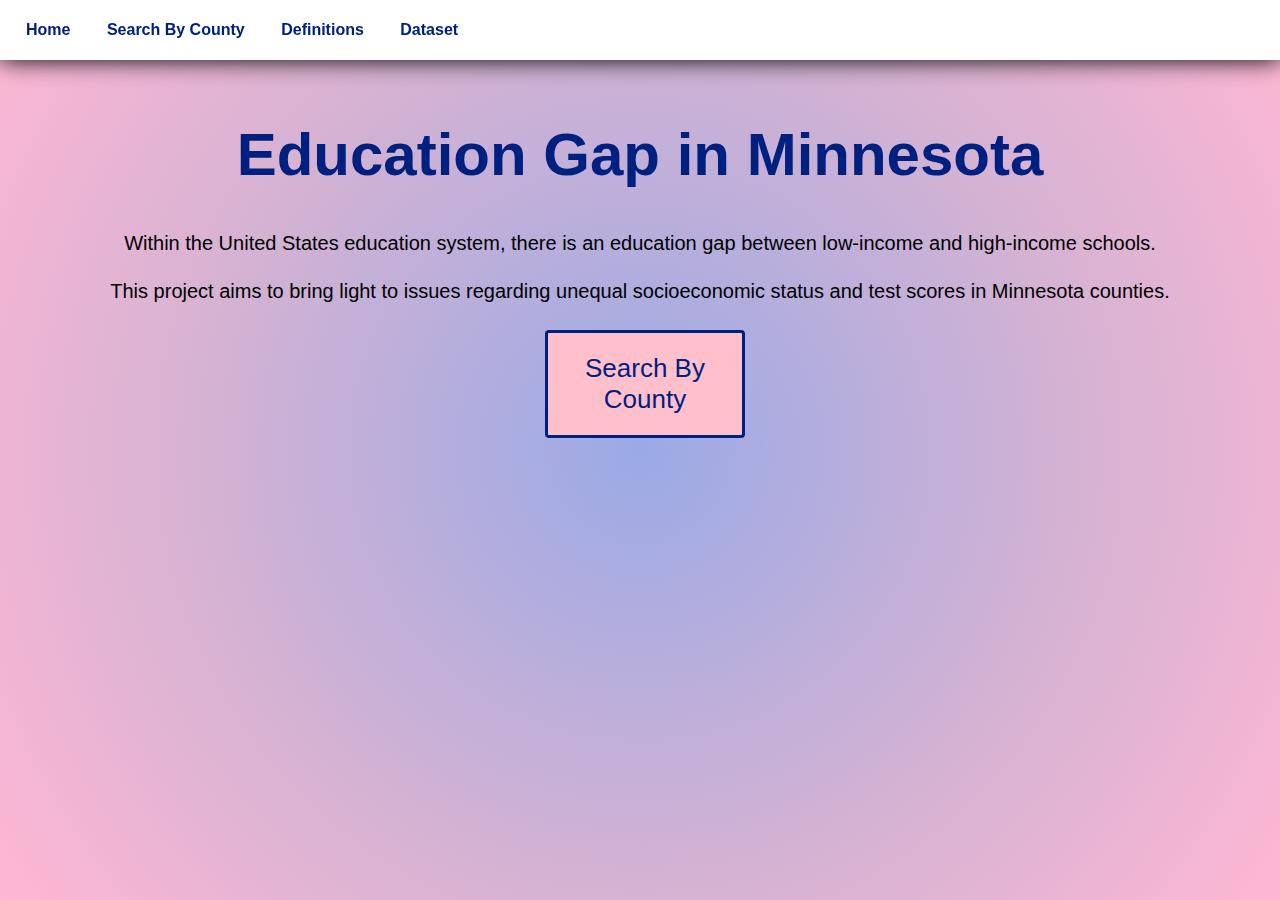
<file: templates/index.html>
<html>

<head>
  <title>Education gap in Minnesota</title>
  <link rel="stylesheet" href="../static/datastyle.css" />
</head>

<body>
  <header>
    <nav>
      <ul>
        <li><a href="/">Home</a></li>
        <li><a href="/searchpage">Search By County</a></li>
        <li><a href="/definitions">Definitions</a></li>
        <li><a href="/dataset">Dataset</a></li>
      </ul>
    </nav>
  </header>
  <h1>Education Gap in Minnesota</h1>
  <div>
    <p>Within the United States education system, there is an education gap between low-income and high-income
      schools.</p>

    <p>This project aims to bring light to issues regarding unequal socioeconomic status and test scores in Minnesota
      counties. </p>
  </div>
  <div>
    <a href="/searchpage"><button class = "button"><span>Search By County</span></button></a>
    
  </div>
</body>

</html>
</file>
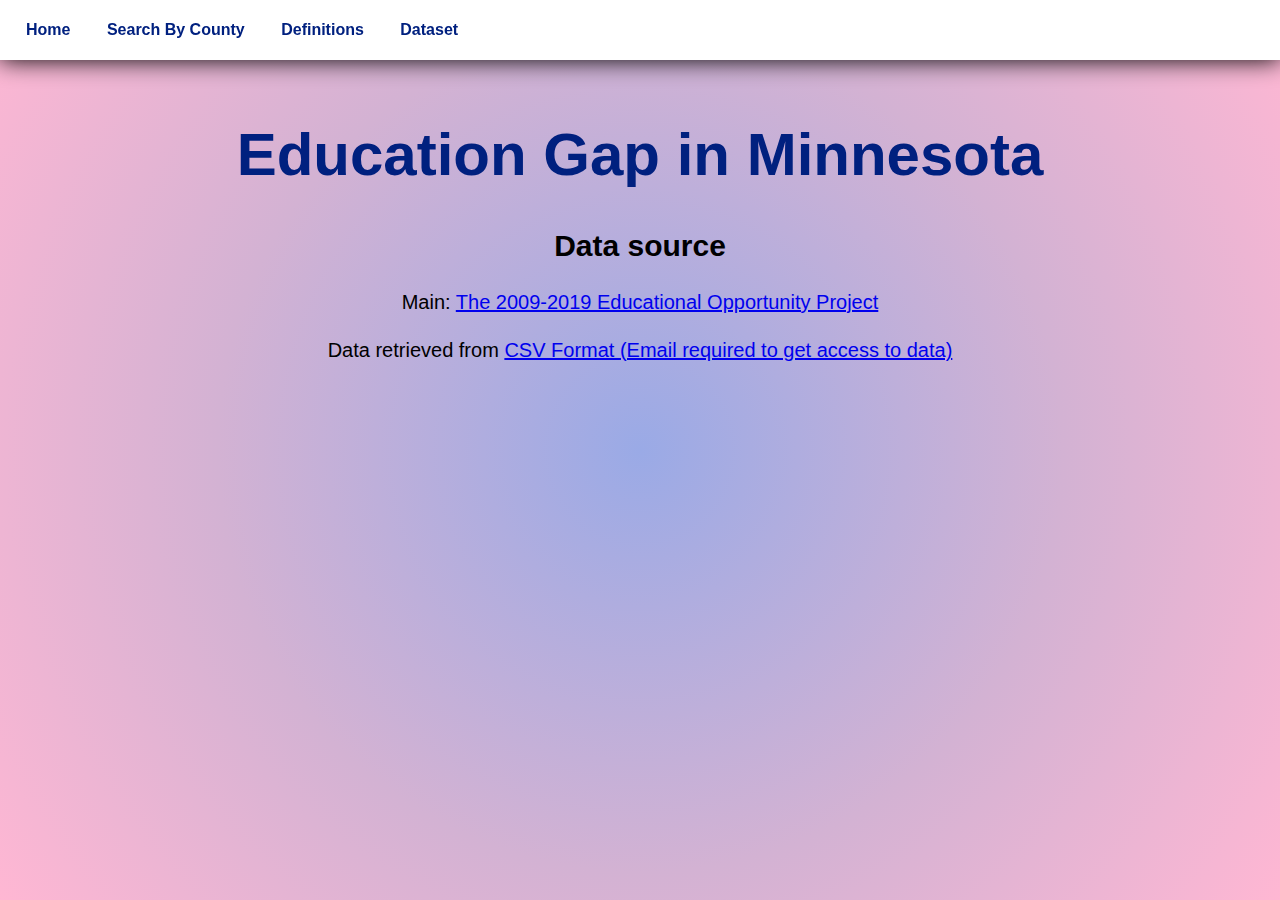
<file: templates/dataset_info.html>
<html>
  <head>
    <title>Dataset</title>
    <link rel="stylesheet" href="../static/datastyle.css" />
  </head>
  <body>
    <header>
      <nav>
      <ul>
        <li><a href="/">Home</a></li>
        <li><a href="/searchpage">Search By County</a></li>
        <li><a href="/definitions">Definitions</a></li>
        <li><a href="/dataset">Dataset</a></li>
      </ul>
    </nav>
    </header>
    <h1>Education Gap in Minnesota</h1>
    <div>
      <h2>Data source</h2>
      <p class="dataset">
        Main:
        <a
          href="https://edopportunity.org/opportunity/explorer/#/split/none/counties/avg/ses/all/3.15/37.39/-96.78/27001,46.604,-93.421"
          target="_blank"
          >The 2009-2019 Educational Opportunity Project</a
        >
      </p>
      <p class="dataset">
        Data retrieved from
        <a href="https://edopportunity.org/recovery/data/" target="_blank"
          >CSV Format (Email required to get access to data)</a
        >
      </p>
    </div>
  </body>
</html>
</file>
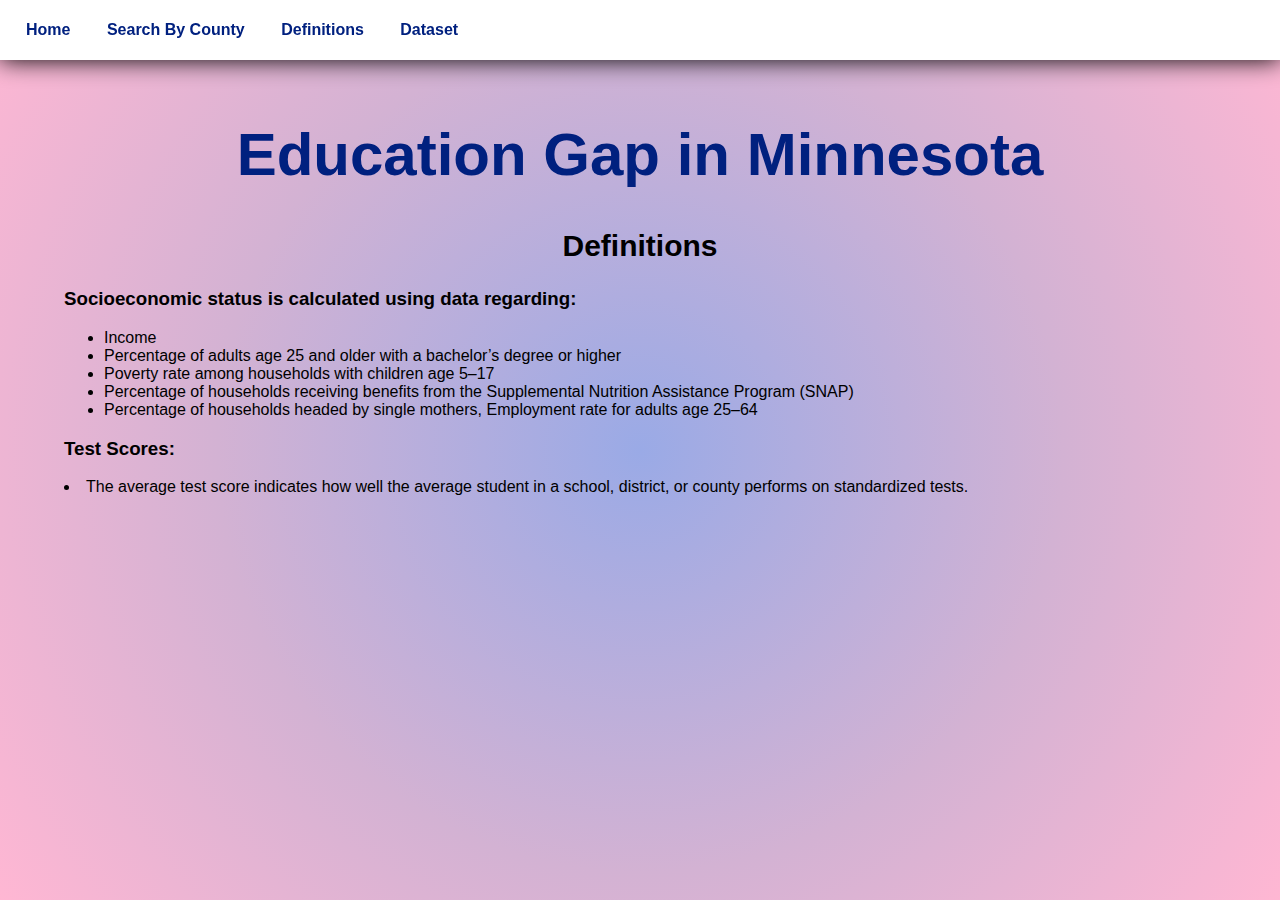
<file: templates/definitions.html>
<html>
  <head>
    <title>Dataset</title>
    <link rel="stylesheet" href="../static/datastyle.css" />
  </head>
  <body>
    <header>
      <nav>
      <ul>
        <li><a href="/">Home</a></li>
        <li><a href="/searchpage">Search By County</a></li>
        <li><a href="/definitions">Definitions</a></li>
        <li><a href="/dataset">Dataset</a></li>
      </ul>
    </nav>
    </header>
    <h1>Education Gap in Minnesota</h1>
    <div>
      <h2>Definitions</h2>

      <div>
        <h3>Socioeconomic status is calculated using data regarding:</h3>
        <ul>
        <li>Income</li>
        <li>Percentage of adults age 25 and older with a bachelor’s degree or higher</li>
        <li>Poverty rate among households with children age 5–17</li>
        <li>Percentage of households receiving benefits from the Supplemental Nutrition Assistance Program (SNAP)</li>
        <li>Percentage of households headed by single mothers, Employment rate for adults age 25–64</li>
        </ul> 

        </div>
        
        <div>
            <h3>Test Scores:</h3>
            <li> The average test score indicates how well the average student in a school, district, or county performs on standardized tests. </li>
        </div>
    </div>
  </body>
</html>
</file>
<file: static/datastyle.css>
body {
    margin-left: 5%;
    margin-right: 5%;
	font-family: Verdana, Geneva, sans-serif; 
	background: rgb(154,170,230);
	background: radial-gradient(circle, rgba(154,170,230,1) 0%, rgba(211,178,211,1) 54%, rgba(255,183,211,1) 100%);
}

header {
    background-color: white;
    position: fixed;
    top: 0;
    left: 0;
    right: 0;
    height: 60px;
    display: flex;
    align-items: center;
	text-align: center;
    box-shadow: 0 0 25px 0 black;
}

h1 {
	font-size: 60px;
	margin-top: 2em;
	color: #00207f;
	text-align: center;
}

h2 {
    text-align: center;
	color: #000000;
	font-size: 30px;
}

p {
	text-align: center;
	line-height: 1.4;
	font-size: 20px;
}

nav {
    text-align: center;
	font-weight: bold;
}

nav ul {
	list-style-type: none;
	overflow: hidden;
	margin: 0em;
	padding: 10px;
}

nav li {
	display: inline;
}

nav li a {
	color: #00207f;
	text-decoration: none;
	text-align: center;
	padding: 14px 16px;
}
nav li a:hover {
    background-color: pink;

}

form {
	text-align: center;
}

/* .dataset {
	text-align: left; */


table {
    width: 80%;
    margin: 20px auto;
    border-collapse: collapse;
    background: white;
    box-shadow: 0px 4px 8px rgba(0, 0, 0, 0.2);
    border-radius: 8px;
    overflow: hidden;
}

th, td {
    padding: 12px;
    text-align: center;
    border-bottom: 1px solid #ddd;
    font-size: 18px;
}

th {
    background-color: #00207f;
    color: white;
    font-weight: bold;
}

tr:nth-child(even) {
    background-color: #f9f9f9;
}

tr:hover {
    background-color: #e6f2ff;
}

/* For responsive design */
@media screen and (max-width: 768px) {
    table {
        width: 100%;
    }
}

button {
	position: absolute;
	left: 50%; /* Moves button to the middle horizontally */
	transform: translateX(-50%);
	display: inline-block;
	border-radius: 4px;
	background-color: pink;
	border: none;
	color: #FFFFFF;
	text-align: center;
	font-size: 26px;
	padding: 20px;
	width: 200px;
	text-decoration: none;
	transition: all 0.5s;
	cursor: pointer;
	margin: 5px;
	vertical-align:middle;
	border: 3px #00207f;
	border-radius: 4px;
	border-style: solid;
  }
  
  button span {
	cursor: pointer;
	display: inline-block;
	position: relative;
	text-decoration: none;
	transition: 0.5s;
	color: #00207f;
  }
  
  button span:after {
	content: '\00bb';
	position: absolute;
	opacity: 0;
	top: 0;
	right: -20px;
	transition: 0.5s;
  }
  
  button:hover span {
	padding-right: 25px;
  }
  
  button:hover span:after {
	opacity: 1;
	right: 0;
  }

  button span a {
	text-decoration: none;
  }

  input[type = "radio"] {
	accent-color: #00207f;
	height: 20px;
	width: 20px;
	font-size: 30px;
  }

  label {
	font-size: 20px;
  }

  input[type = "submit"] {
	background: #0066A2;
	color: white;
	border-color: #0066A2;
	border-style: outset;
	height: 50px;
	width: 150px;
	font: 25px arial,sans-serif;
	text-shadow: none;
  }

  select {
	color: black;
	padding: 12px 16px;
	text-decoration: none;
  }

  h4{
	font-size: 20px;
	display: inline-block;
	border-radius: 10px;
	background-color: rgb(148, 184, 238);
	position: relative;
	bottom: 0%;
  }
</file>
